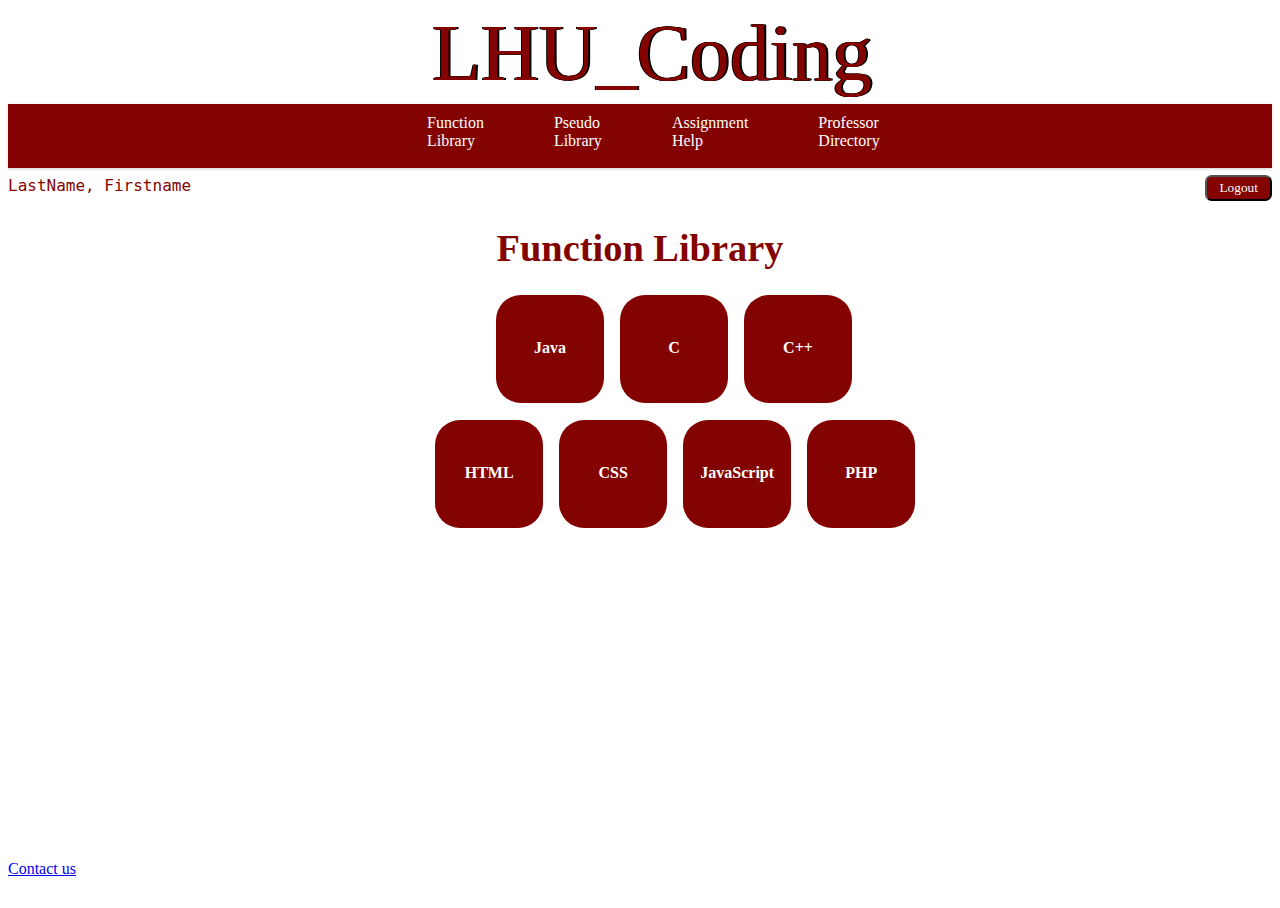
<file: function_library/index.html>
<!DOCTYPE HTML>
<html>
<head>
<title>LHU Coding</title>
<link rel="stylesheet" href="\..\stylesheet.css">
<link rel="stylesheet" href="css\functionLibrary.css">
 
</head>
<body>
    <div class="file_wrapper">
    <header id="masthead">
            <div>
                <a href="../home/index.html" id="header_name">LHU_Coding</a>
            </div>
    </header>
    <!-- start navigation bar-->
    <div class="menu-wrap">
        <nav class="menu">
            <ul class="clearfix">
                <li><a href="../function_library/">Function</br>Library</a>
                    <ul class="sub-menu">
                        <li><a href="../subcategories/">C</a></li>
                        <li><a href="../subcategories/">C++</a></li>
                        <li><a href="../subcategories/">CSS</a></li>
                        <li><a href="../subcategories/">HTML</a></li>
                        <li><a href="../subcategories/">Java</a></li>
                        <li><a href="../subcategories/">JavaScript</a></li>
                        <li><a href="../subcategories/">Php</a></li>
                    </ul>
                </li>
                <li><a href="../pseudo_library/">Pseudo</br>Library</a>
                    <ul class="sub-menu">
                        <li><a href="../subcategories/">Algorithms</a></li>
                        <li><a href="../subcategories/">Data Structures</a></li>
                        <li><a href="../subcategories/">Design Patterns</a></li>
                        <li><a href="../subcategories/">Math Formulas</a></li>
                    </ul>
                </li>
                <li><a href="#">Assignment</br>Help</a>
                    <!-- Drop menu for later itiration

                    <ul class="sub-menu">
                        <li><a href="#">Programming 1</a></li>
                        <li><a href="#">Programming 2</a></li>
                        <li><a href="#">Data Structures/Algorythms</a></li>
                        <li><a href="#">App Development</a></li>
                    </ul>

                    -->
                </li>
                <li><a href="#">Professor</br>Directory</a></li>
            </ul>
        </nav>
    </div>
    <!-- end navigation bar-->
    <!----- Start status bar ----->
    <div class="status_bar">
        <p id="user_name">LastName, Firstname</p>
        <button id="logout_button">Logout</button>
    </div>
    <!----- End status bar ----->
    <!-- main content goes here -->
    <div class="main_content">
        <!-- Start Content Title -->
        <div class = main_cat_title>
			<h1>Function Library</h1>
		</div>
		<!-- Start Content Title -->
		<!-- Start Upper Layer -->
			<div class = upper_boxes>
				<div class = box_link1><a href="../subcategories/"><p class = "function_text">Java</p></a></div>
				<div class = box_link2><a href="../subcategories/"><p class = "function_text">C</p></a></div>
				<div class = box_link3><a href="../subcategories/"><p class = "function_text">C++</p></a></div>
			</div>
			<!-- END Upper Layer -->
			<!-- Start Lower Layer -->
			<div class = lower_boxes>
				<div class = box_link4><a href="../subcategories/"><p class = "function_text">HTML</p></a></div>
				<div class = box_link5><a href="../subcategories/"><p class = "function_text">CSS</p></a></div>
				<div class = box_link6><a href="../subcategories/"><p class = "function_text">JavaScript</p></a></div>
				<div class = box_link7><a href="../subcategories/"><p class = "function_text">PHP</p></a></div>
			</div>
			<!-- END Lower Layer -->
        
    </div>
    <!-- main content ends here -->
    <div class="push_footer"></div>
    </div>
    <footer id="footer">
        <p><a href="mailto:asm3214@lhup.edu?Subject=Interested%20in%20you" target="_top">Contact us</a></p>
    </footer>
</body>    
</html>
</file>
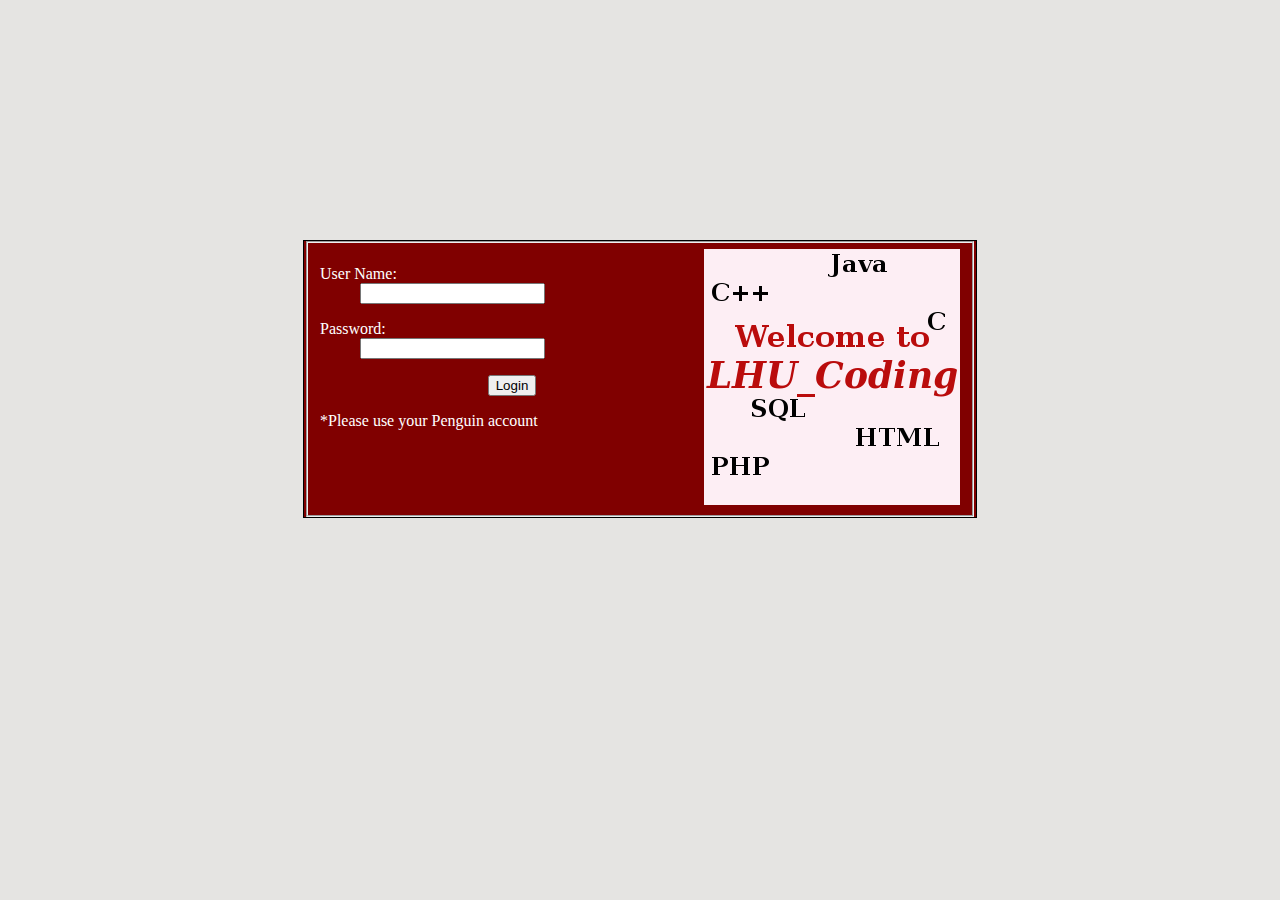
<file: login/index.html>
<!DOCTYPE html>
<html>
    <head>
    	<link type="text/css" rel="stylesheet" href="css/login.css" />
    	<title>Login</title>
    </head>
    <body>
        <div id="main">
    	   <!-- Do not change the form action or method its for the back end-->
    	   <div class = "loginBox">
                <form action="php/test.php" method="POST">
                    <fieldset>
                        <img align="right" src="LHU_Coding.png" alt="LHU_Coding">
                            <dl>
                                <dt>User Name:</dt>
                                <dd>
                                    <input id="UN" type="text" name="UN">
                                </dd>
                            </dl>
                            <dl>
                                <dt>Password:</dt>
                                <dd>
                                    <input id="PW" type="password" name="PW">
                                </dd>
                            </dl>
                            <center><input type="submit" value="Login"></center>
                            <p>*Please use your Penguin account</p>
                    </fieldset>
                </form>
            </div>
        </div>
    </body>
</html>
</file>
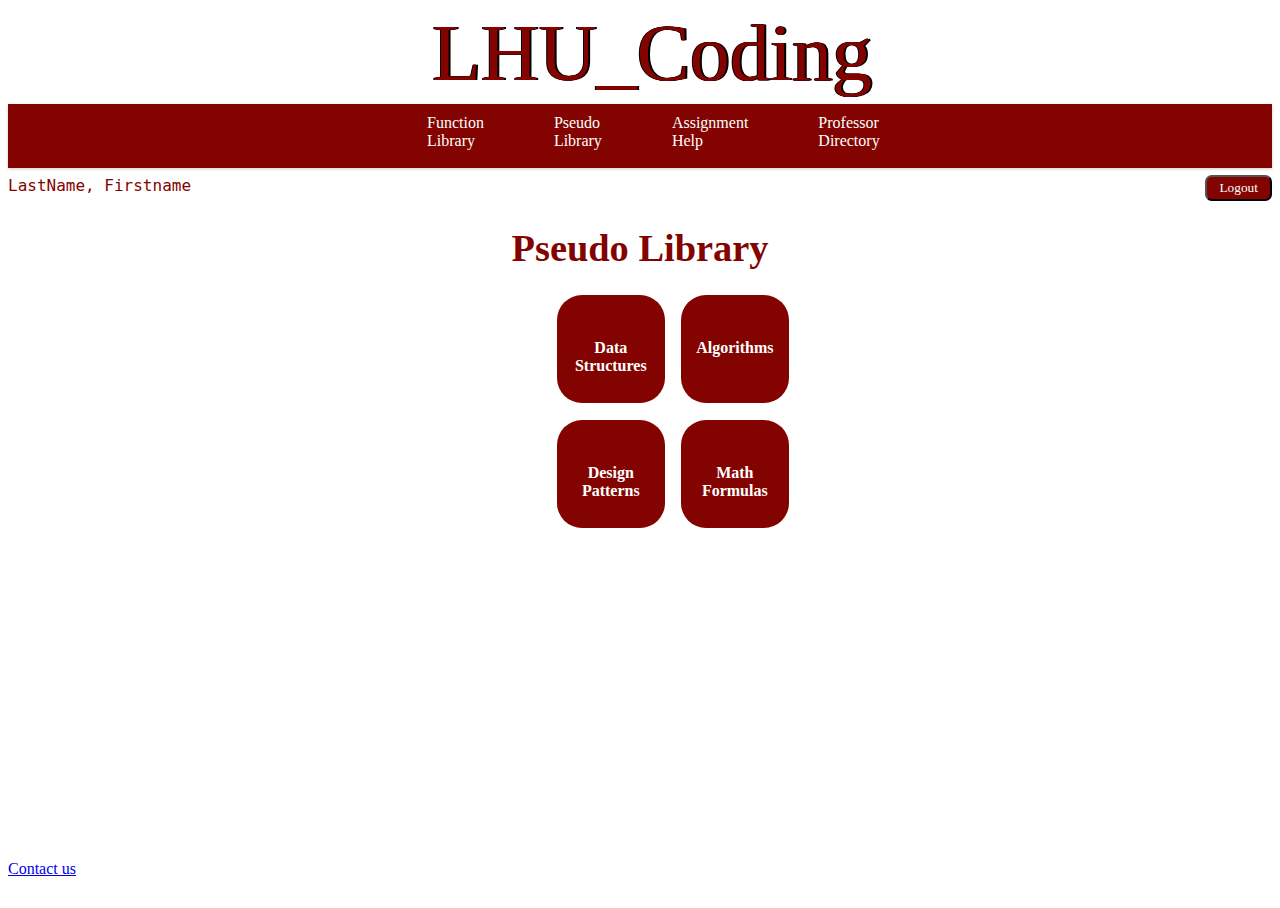
<file: pseudo_library/index.html>
<!DOCTYPE HTML>
<html>
<head>
<title>LHU Coding</title>
<link rel="stylesheet" href="\..\stylesheet.css">
<link rel="stylesheet" href="css\pseudoLibrary.css">
 
</head>
<body>
    <div class="file_wrapper">
    <header id="masthead">
            <div>
                <a href="../home/index.html" id="header_name">LHU_Coding</a>
            </div>
    </header>
    <!-- start navigation bar-->
    <div class="menu-wrap">
        <nav class="menu">
            <ul class="clearfix">
                <li><a href="../function_library/">Function</br>Library</a>
                    <ul class="sub-menu">
                        <li><a href="../subcategories/">C</a></li>
                        <li><a href="../subcategories/">C++</a></li>
                        <li><a href="../subcategories/">CSS</a></li>
                        <li><a href="../subcategories/">HTML</a></li>
                        <li><a href="../subcategories/">Java</a></li>
                        <li><a href="../subcategories/">JavaScript</a></li>
                        <li><a href="../subcategories/">Php</a></li>
                    </ul>
                </li>
                <li><a href="../pseudo_library/">Pseudo</br>Library</a>
                    <ul class="sub-menu">
                        <li><a href="../subcategories/">Algorithms</a></li>
                        <li><a href="../subcategories/">Data Structures</a></li>
                        <li><a href="../subcategories/">Design Patterns</a></li>
                        <li><a href="../subcategories/">Math Formulas</a></li>
                    </ul>
                </li>
                <li><a href="#">Assignment</br>Help</a>
                    <!-- Drop menu for later itiration

                    <ul class="sub-menu">
                        <li><a href="#">Programming 1</a></li>
                        <li><a href="#">Programming 2</a></li>
                        <li><a href="#">Data Structures/Algorythms</a></li>
                        <li><a href="#">App Development</a></li>
                    </ul>

                    -->
                </li>
                <li><a href="#">Professor</br>Directory</a></li>
            </ul>
        </nav>
    </div>
    <!-- end navigation bar-->
    <!----- Start status bar ----->
    <div class="status_bar">
        <p id="user_name">LastName, Firstname</p>
        <button id="logout_button">Logout</button>
    </div>       
    <!----- End status bar ----->
    <!-- main content goes here -->
    <div class="main_content">
        <!-- Start Content Title -->
        <div class = main_cat_title>
		<h1>Pseudo Library</h1>
		</div>
		<!-- END Content Title -->
		<!-- Start Upper Layer -->
			<div class = upper_boxes>
				<div class = box_link8><a href="../subcategories/"><p class = "function_text">Data Structures</p></a></div>
				<div class = box_link9><a href="../subcategories/"><p class = "function_text">Algorithms</p></a></div>
			</div>
			<!-- END Upper Layer -->
			<!-- Start Lower Layer -->
			<div class = lower_boxes>
				<div class = box_link10><a href="../subcategories/"><p class = "function_text">Design Patterns</p></a></div>
				<div class = box_link11><a href="../subcategories/"><p class = "function_text">Math Formulas</p></a></div>
			</div>
			<!-- END Lower Layer -->
        
    </div>
    <!-- main content ends here -->
    <div class="push_footer"></div>
    </div>
    <footer id="footer">
        <p><a href="mailto:asm3214@lhup.edu?Subject=Interested%20in%20you" target="_top">Contact us</a></p>
    </footer>
</body>    
</html>
</file>
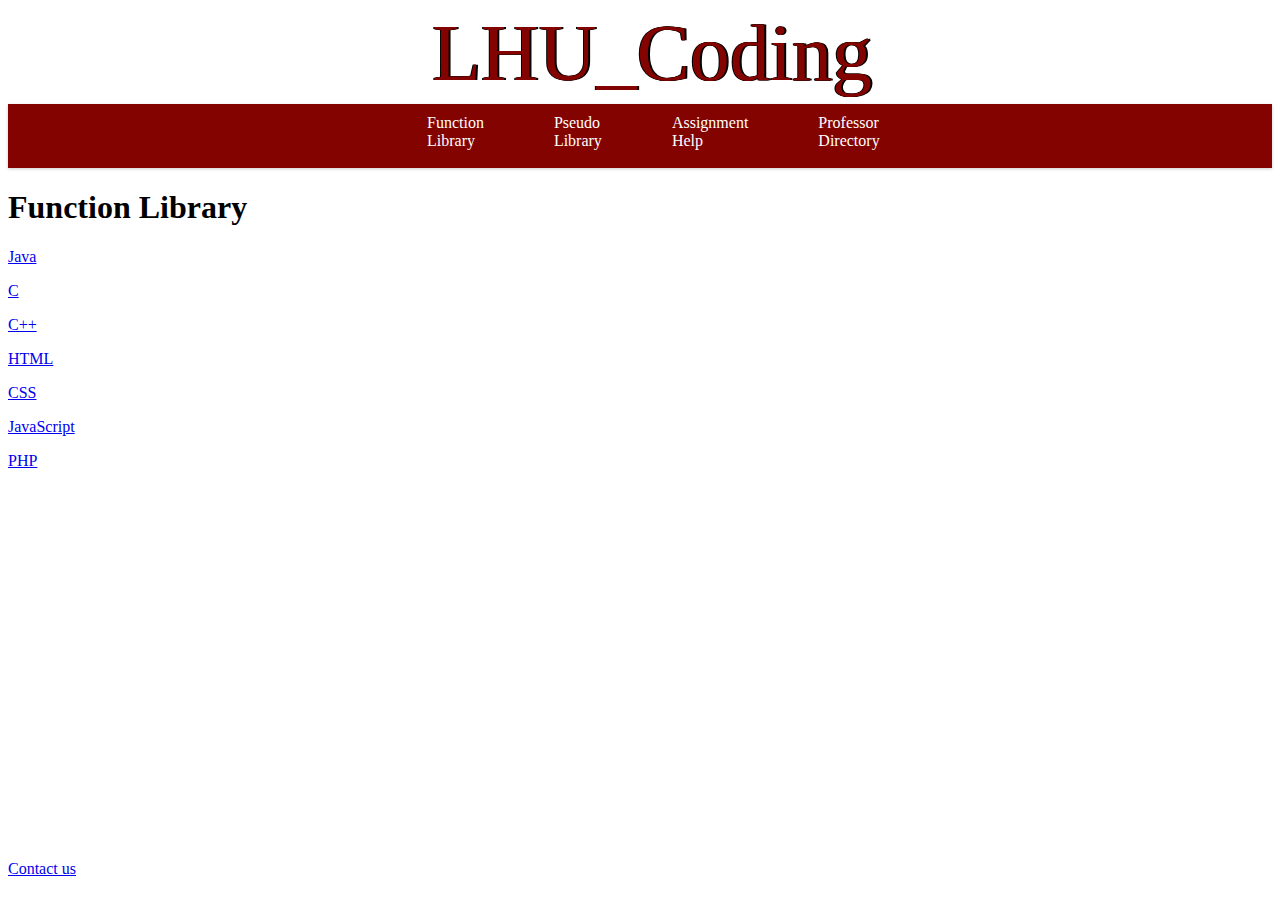
<file: functionLibrary.html>
<!DOCTYPE HTML>
<html>
<head>
<title>LHU Coding</title>
<link rel="stylesheet" href="stylesheet.css">
 
</head>
<body>
    <div class="file_wrapper">
    <header id="masthead">
            <div>
                <a href="index.html" id="header_name">LHU_Coding</a>
            </div>
    </header>
    <!-- start navigation bar-->
    <div class="menu-wrap">
        <nav class="menu">
            <ul class="clearfix">
                <li><a href="functionLibrary.html">Function</br>Library</a>
                    <ul class="sub-menu">
                        <li><a href="#">C</a></li>
                        <li><a href="#">C++</a></li>
                        <li><a href="#">CSS</a></li>
                        <li><a href="#">HTML</a></li>
                        <li><a href="#">Java</a></li>
                        <li><a href="#">JavaScript</a></li>
                        <li><a href="#">Php</a></li>
                    </ul>
                </li>
                <li><a href="pseudoLibrary.html">Pseudo</br>Library</a>
                    <ul class="sub-menu">
                        <li><a href="#">Algorithms</a></li>
                        <li><a href="#">Data Structures</a></li>
                        <li><a href="#">Design Patterns</a></li>
                        <li><a href="#">Math Formulas</a></li>
                    </ul>
                </li>
                <li><a href="#">Assignment</br>Help</a>
                    <!-- Drop menu for later itiration

                    <ul class="sub-menu">
                        <li><a href="#">Programming 1</a></li>
                        <li><a href="#">Programming 2</a></li>
                        <li><a href="#">Data Structures/Algorythms</a></li>
                        <li><a href="#">App Development</a></li>
                    </ul>

                    -->
                </li>
                <li><a href="#">Professor</br>Directory</a></li>
            </ul>
        </nav>
    </div>
    <!-- end navigation bar-->
    <!-- main content goes here -->
    <div class="main_content">
        <!-- Start Content Title -->
        <div class = main_cat_title>
			<h1>Function Library</h1>
		</div>
		<!-- Start Content Title -->
		<!-- Start Upper Layer -->
			<div class = upper_boxes>
				<div class = box_link1><a href="#"><p class = "function_text">Java</p></a></div>
				<div class = box_link2><a href="#"><p class = "function_text">C</p></a></div>
				<div class = box_link3><a href="#"><p class = "function_text">C++</p></a></div>
			</div>
			<!-- END Upper Layer -->
			<!-- Start Lower Layer -->
			<div class = lower_boxes>
				<div class = box_link4><a href="#"><p class = "function_text">HTML</p></a></div>
				<div class = box_link5><a href="#"><p class = "function_text">CSS</p></a></div>
				<div class = box_link6><a href="#"><p class = "function_text">JavaScript</p></a></div>
				<div class = box_link7><a href="#"><p class = "function_text">PHP</p></a></div>
			</div>
			<!-- END Lower Layer -->
        
    </div>
    <!-- main content ends here -->
    <div class="push_footer"></div>
    </div>
    <footer id="footer">
        <p><a href="mailto:asm3214@lhup.edu?Subject=Interested%20in%20you" target="_top">Contact us</a></p>
    </footer>
</body>    
</html>
</file>
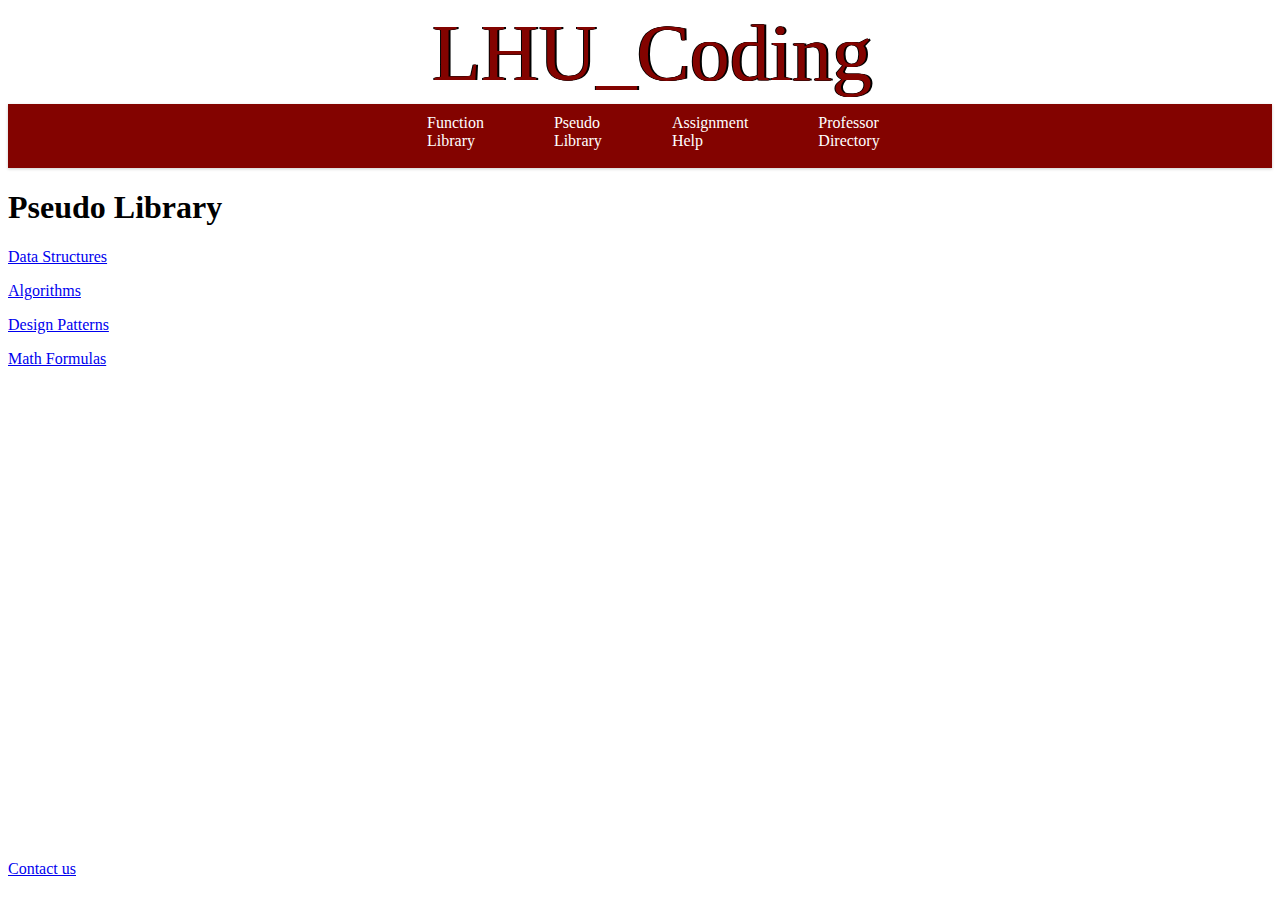
<file: pseudoLibrary.html>
<!DOCTYPE HTML>
<html>
<head>
<title>LHU Coding</title>
<link rel="stylesheet" href="stylesheet.css">
 
</head>
<body>
    <div class="file_wrapper">
    <header id="masthead">
            <div>
                <a href="index.html" id="header_name">LHU_Coding</a>
            </div>
    </header>
    <!-- start navigation bar-->
    <div class="menu-wrap">
        <nav class="menu">
            <ul class="clearfix">
                <li><a href="functionLibrary.html">Function</br>Library</a>
                    <ul class="sub-menu">
                        <li><a href="#">C</a></li>
                        <li><a href="#">C++</a></li>
                        <li><a href="#">CSS</a></li>
                        <li><a href="#">HTML</a></li>
                        <li><a href="#">Java</a></li>
                        <li><a href="#">JavaScript</a></li>
                        <li><a href="#">Php</a></li>
                    </ul>
                </li>
                <li><a href="pseudoLibrary.html">Pseudo</br>Library</a>
                    <ul class="sub-menu">
                        <li><a href="#">Algorithms</a></li>
                        <li><a href="#">Data Structures</a></li>
                        <li><a href="#">Design Patterns</a></li>
                        <li><a href="#">Math Formulas</a></li>
                    </ul>
                </li>
                <li><a href="#">Assignment</br>Help</a>
                    <!-- Drop menu for later itiration

                    <ul class="sub-menu">
                        <li><a href="#">Programming 1</a></li>
                        <li><a href="#">Programming 2</a></li>
                        <li><a href="#">Data Structures/Algorythms</a></li>
                        <li><a href="#">App Development</a></li>
                    </ul>

                    -->
                </li>
                <li><a href="#">Professor</br>Directory</a></li>
            </ul>
        </nav>
    </div>
    <!-- end navigation bar-->
    <!-- main content goes here -->
    <div class="main_content">
        <!-- Start Content Title -->
        <div class = main_cat_title>
		<h1>Pseudo Library</h1>
		</div>
		<!-- END Content Title -->
		<!-- Start Upper Layer -->
			<div class = upper_boxes>
				<div class = box_link8><a href="#"><p class = "function_text">Data Structures</p></a></div>
				<div class = box_link9><a href="#"><p class = "function_text">Algorithms</p></a></div>
			</div>
			<!-- END Upper Layer -->
			<!-- Start Lower Layer -->
			<div class = lower_boxes>
				<div class = box_link10><a href="#"><p class = "function_text">Design Patterns</p></a></div>
				<div class = box_link11><a href="#"><p class = "function_text">Math Formulas</p></a></div>
			</div>
			<!-- END Lower Layer -->
        
    </div>
    <!-- main content ends here -->
    <div class="push_footer"></div>
    </div>
    <footer id="footer">
        <p><a href="mailto:asm3214@lhup.edu?Subject=Interested%20in%20you" target="_top">Contact us</a></p>
    </footer>
</body>    
</html>
</file>
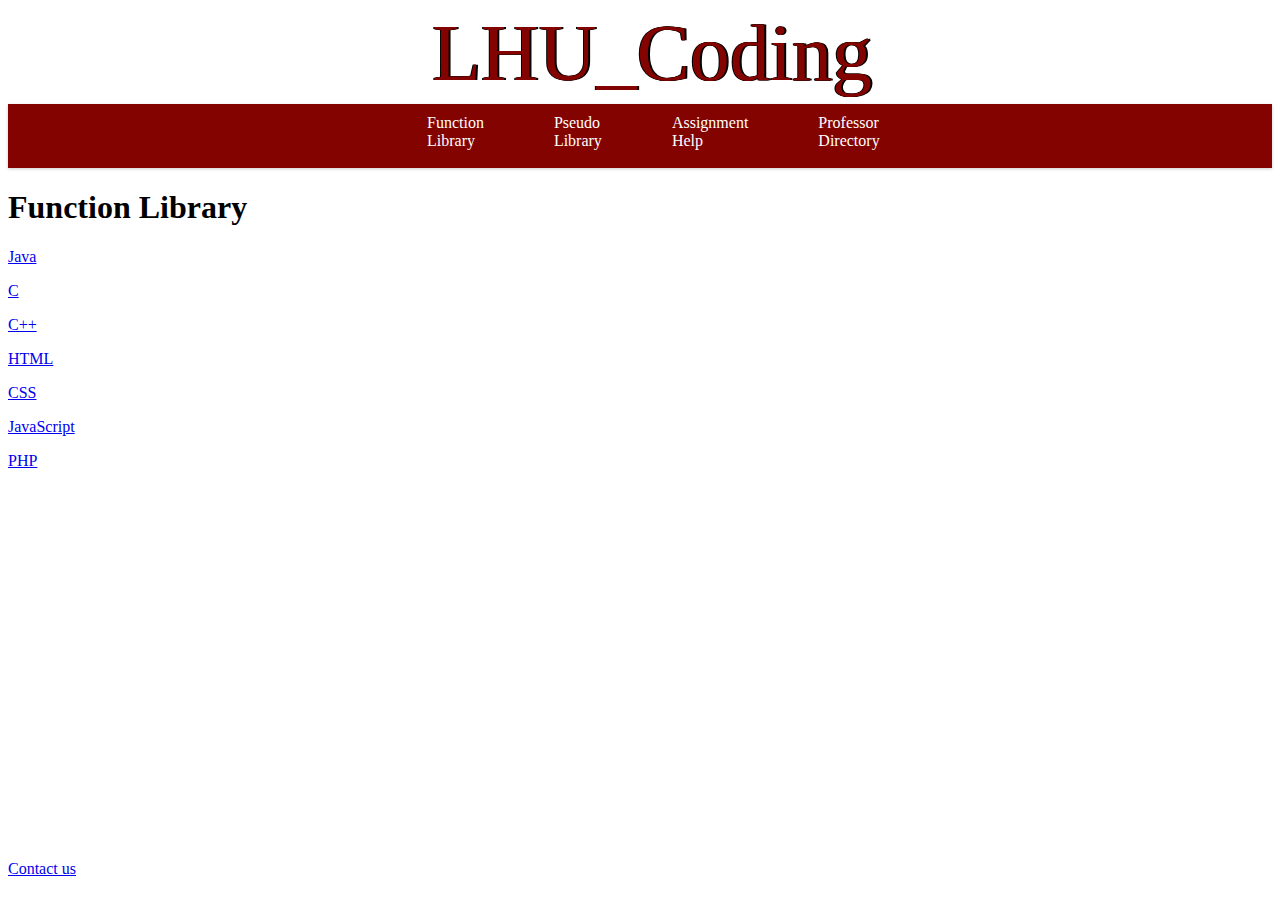
<file: function_library/functionLibrary.html>
<!DOCTYPE HTML>
<html>
<head>
<title>LHU Coding</title>
<link rel="stylesheet" href="..\stylesheet.css">
 
</head>
<body>
    <div class="file_wrapper">
    <header id="masthead">
            <div>
                <a href="index.html" id="header_name">LHU_Coding</a>
            </div>
    </header>
    <!-- start navigation bar-->
    <div class="menu-wrap">
        <nav class="menu">
            <ul class="clearfix">
                <li><a href="functionLibrary.html">Function</br>Library</a>
                    <ul class="sub-menu">
                        <li><a href="#">C</a></li>
                        <li><a href="#">C++</a></li>
                        <li><a href="#">CSS</a></li>
                        <li><a href="#">HTML</a></li>
                        <li><a href="#">Java</a></li>
                        <li><a href="#">JavaScript</a></li>
                        <li><a href="#">Php</a></li>
                    </ul>
                </li>
                <li><a href="pseudoLibrary.html">Pseudo</br>Library</a>
                    <ul class="sub-menu">
                        <li><a href="#">Algorithms</a></li>
                        <li><a href="#">Data Structures</a></li>
                        <li><a href="#">Design Patterns</a></li>
                        <li><a href="#">Math Formulas</a></li>
                    </ul>
                </li>
                <li><a href="#">Assignment</br>Help</a>
                    <!-- Drop menu for later itiration

                    <ul class="sub-menu">
                        <li><a href="#">Programming 1</a></li>
                        <li><a href="#">Programming 2</a></li>
                        <li><a href="#">Data Structures/Algorythms</a></li>
                        <li><a href="#">App Development</a></li>
                    </ul>

                    -->
                </li>
                <li><a href="#">Professor</br>Directory</a></li>
            </ul>
        </nav>
    </div>
    <!-- end navigation bar-->
    <!-- main content goes here -->
    <div class="main_content">
        <!-- Start Content Title -->
        <div class = main_cat_title>
			<h1>Function Library</h1>
		</div>
		<!-- Start Content Title -->
		<!-- Start Upper Layer -->
			<div class = upper_boxes>
				<div class = box_link1><a href="#"><p class = "function_text">Java</p></a></div>
				<div class = box_link2><a href="#"><p class = "function_text">C</p></a></div>
				<div class = box_link3><a href="#"><p class = "function_text">C++</p></a></div>
			</div>
			<!-- END Upper Layer -->
			<!-- Start Lower Layer -->
			<div class = lower_boxes>
				<div class = box_link4><a href="#"><p class = "function_text">HTML</p></a></div>
				<div class = box_link5><a href="#"><p class = "function_text">CSS</p></a></div>
				<div class = box_link6><a href="#"><p class = "function_text">JavaScript</p></a></div>
				<div class = box_link7><a href="#"><p class = "function_text">PHP</p></a></div>
			</div>
			<!-- END Lower Layer -->
        
    </div>
    <!-- main content ends here -->
    <div class="push_footer"></div>
    </div>
    <footer id="footer">
        <p><a href="mailto:asm3214@lhup.edu?Subject=Interested%20in%20you" target="_top">Contact us</a></p>
    </footer>
</body>    
</html>
</file>
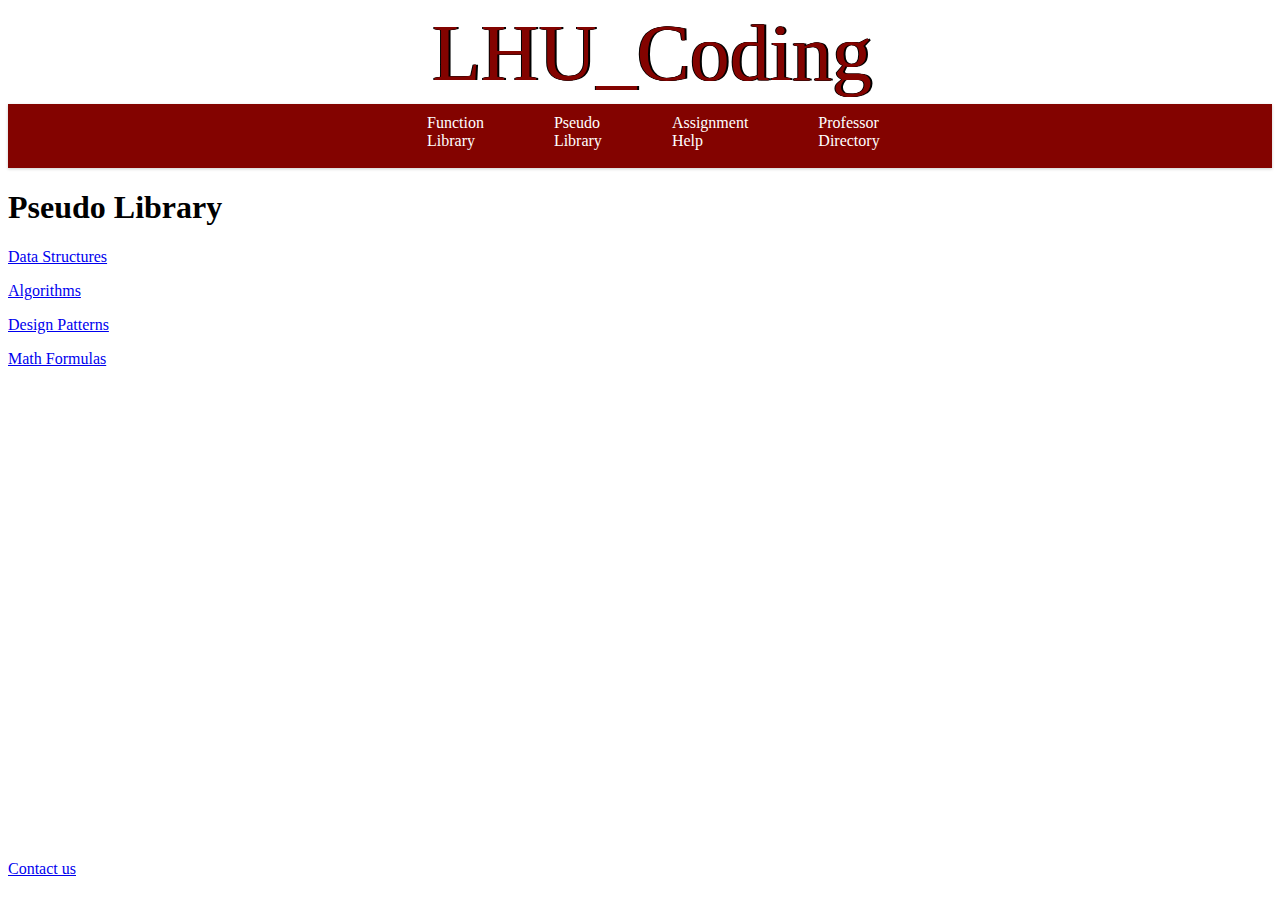
<file: pseudo_library/pseudoLibrary.html>
<!DOCTYPE HTML>
<html>
<head>
<title>LHU Coding</title>
<link rel="stylesheet" href="\..\stylesheet.css">
 
</head>
<body>
    <div class="file_wrapper">
    <header id="masthead">
            <div>
                <a href="index.html" id="header_name">LHU_Coding</a>
            </div>
    </header>
    <!-- start navigation bar-->
    <div class="menu-wrap">
        <nav class="menu">
            <ul class="clearfix">
                <li><a href="functionLibrary.html">Function</br>Library</a>
                    <ul class="sub-menu">
                        <li><a href="#">C</a></li>
                        <li><a href="#">C++</a></li>
                        <li><a href="#">CSS</a></li>
                        <li><a href="#">HTML</a></li>
                        <li><a href="#">Java</a></li>
                        <li><a href="#">JavaScript</a></li>
                        <li><a href="#">Php</a></li>
                    </ul>
                </li>
                <li><a href="pseudoLibrary.html">Pseudo</br>Library</a>
                    <ul class="sub-menu">
                        <li><a href="#">Algorithms</a></li>
                        <li><a href="#">Data Structures</a></li>
                        <li><a href="#">Design Patterns</a></li>
                        <li><a href="#">Math Formulas</a></li>
                    </ul>
                </li>
                <li><a href="#">Assignment</br>Help</a>
                    <!-- Drop menu for later itiration

                    <ul class="sub-menu">
                        <li><a href="#">Programming 1</a></li>
                        <li><a href="#">Programming 2</a></li>
                        <li><a href="#">Data Structures/Algorythms</a></li>
                        <li><a href="#">App Development</a></li>
                    </ul>

                    -->
                </li>
                <li><a href="#">Professor</br>Directory</a></li>
            </ul>
        </nav>
    </div>
    <!-- end navigation bar-->
    <!-- main content goes here -->
    <div class="main_content">
        <!-- Start Content Title -->
        <div class = main_cat_title>
		<h1>Pseudo Library</h1>
		</div>
		<!-- END Content Title -->
		<!-- Start Upper Layer -->
			<div class = upper_boxes>
				<div class = box_link8><a href="#"><p class = "function_text">Data Structures</p></a></div>
				<div class = box_link9><a href="#"><p class = "function_text">Algorithms</p></a></div>
			</div>
			<!-- END Upper Layer -->
			<!-- Start Lower Layer -->
			<div class = lower_boxes>
				<div class = box_link10><a href="#"><p class = "function_text">Design Patterns</p></a></div>
				<div class = box_link11><a href="#"><p class = "function_text">Math Formulas</p></a></div>
			</div>
			<!-- END Lower Layer -->
        
    </div>
    <!-- main content ends here -->
    <div class="push_footer"></div>
    </div>
    <footer id="footer">
        <p><a href="mailto:asm3214@lhup.edu?Subject=Interested%20in%20you" target="_top">Contact us</a></p>
    </footer>
</body>    
</html>
</file>
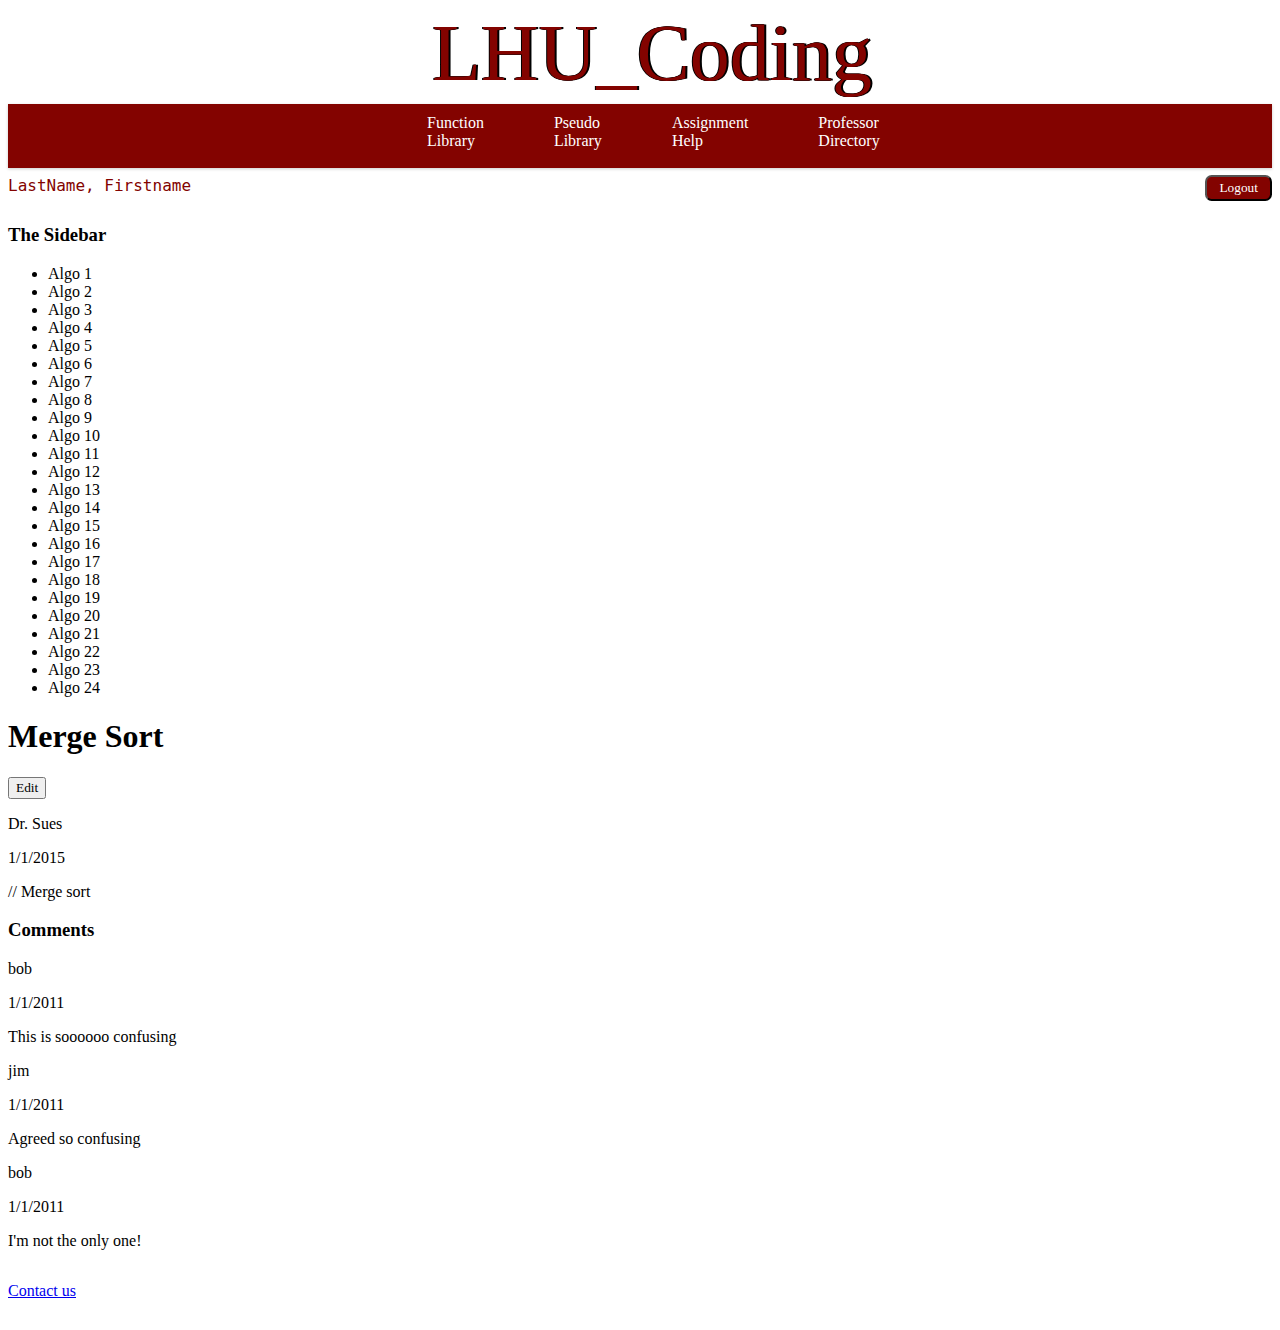
<file: subcategories/subCat.html>
<!DOCTYPE HTML>
<html>
<head>
<title>LHU Coding</title>
<link rel="stylesheet" href="../stylesheet.css">
<script src="https://code.jquery.com/jquery-1.10.2.js"></script>
<script src="js\subcat.js"></script>
</head>
<body>
    <div class="file_wrapper">
    <header id="masthead">
            <div>
                <a href="" id="header_name">LHU_Coding</a>
            </div>
    </header>
    <!-- start navigation bar-->
    <div class="menu-wrap">
        <nav class="menu">
            <ul class="clearfix">
                <li><a href="#">Function</br>Library</a>
                    <ul class="sub-menu">
                        <li><a href="#">C</a></li>
                        <li><a href="#">C++</a></li>
                        <li><a href="#">CSS</a></li>
                        <li><a href="#">HTML</a></li>
                        <li><a href="#">Java</a></li>
                        <li><a href="#">JavaScript</a></li>
                        <li><a href="#">Php</a></li>
                    </ul>
                </li>
                <li><a href="#">Pseudo</br>Library</a>
                    <ul class="sub-menu">
                        <li><a href="#">Algorithms</a></li>
                        <li><a href="#">Data Structures</a></li>
                        <li><a href="#">Design Patterns</a></li>
                        <li><a href="#">Math Formulas</a></li>
                    </ul>
                </li>
                <li><a href="#">Assignment</br>Help</a>
                    <!-- Drop menu for later itiration

                    <ul class="sub-menu">
                        <li><a href="#">Programming 1</a></li>
                        <li><a href="#">Programming 2</a></li>
                        <li><a href="#">Data Structures/Algorythms</a></li>
                        <li><a href="#">App Development</a></li>
                    </ul>

                    -->
                </li>
                <li><a href="#">Professor</br>Directory</a></li>
            </ul>
        </nav>
    </div>
    <!---- end navigation bar ---->

    <!----- Start status bar ----->

    <div class="status_bar">
        <p id="user_name">LastName, Firstname</p>
        <button id="logout_button">Logout</button>
    </div>
        

    <!----- End status bar ----->

    <!-- main content goes here -->
    <div class="main_content">
        
        <div id="main_content_wrap">
            <div id="sidebar">
                <div id="sidebar_header">
                     <h3>The Sidebar</h3>
                </div> 
                <div class="sidebar_list">
                    <ul class="sidebar_list_item">
                    </ul>
                    
                </div>
            </div>
            <div class="title">
                <h1 class="title_name">Title</h1>
                <button id="edit_button">Edit</button>
                
            </div>
            <div id="post_wrap">
                <div class="post_title">
                    <p class="post_title_prof"> Professor</p>
                    <p class="post_title_date"> Post Date</p>
                </div>
                <div class="post_content">
                    <p>This is what the code will look like when it is inserted into the page.</p>
                </div>
            </div>
            <div id="comment">
                <h3 id="comment_name"> Comments</h3>
            </div>
            <div id="comment_wrap">
                <div class="post_title">
                    <p class="comment_title_prof"> User</p>
                    <p class="comment_title_date"> Comment Date</p>
                </div>
                <div class="comment_content">
                    <p>This </p>
                </div>
            </div>
        </div>
        
    </div>
    <!-- main content ends here -->
    <div class="push_footer"></div>
    </div>
    <footer id="footer">
        <p><a href="mailto:asm3214@lhup.edu?Subject=Interested%20in%20you" target="_top">Contact us</a></p>
    </footer>
</body>    
</html>
</file>
<file: login/css/login.css>
body {
    max-width: 60em;
    margin-left: auto;
    margin-right: auto;
    margin-top: 15em;
    margin-bottom: auto;
	background-color: #E5E4E2;
}

.loginBox {
	background-color: maroon;
	border: 1px solid black;
	margin-left: auto;
	margin-right: auto;
	color: white;
	width: 70%
}
</file>
<file: stylesheet.css>
body {
    background: #ffffff;
}

* {
    font-family: serif
}

.main_content{
    width: 100%;
    min-width: 36em;
    margin-top: 1em;
}

.clearfix:after {
    display: block;
    clear: both;
}

/*----- START Navigation Style -----*/

.menu-wrap {
    width:100%;
    min-width: 36em;
    height: 4em;
    box-shadow:0px 1px 3px rgba(0,0,0,0.2);
    background:#830300;
}
 
.menu {
    max-width:36em;
    margin:0px auto;
}
 
.menu li {
    margin:0px;
    list-style:none;
}
 
.menu a {
    transition:all linear 0.15s;
    color: #ffffff;
    text-decoration: none;
}
 
.menu li:hover > a, .menu .current-item > a {
    text-decoration:none;
    font-size: 110%;
}
 
/*----- Top Level -----*/
.menu > ul > li {
    float:left;
    display:inline-block;
    position:relative;
    font-size:100%;
    background: #830300;
}
 
.menu > ul > li > a {
    padding:10px 35px;
    display:inline-block;
}
 
.menu > ul > li:hover > a, .menu > ul > .current-item > a {
    background:#DC143C;
}

/*---- Bottom Level ----*/

.sub-menu {
    width: 160%;
    padding: 5px 0px;
    position: absolute;
    top: 100%;
    left: 0px;
    z-index: -1;
    opacity: -1;
    transition: opacity linear 0.15s;
    border-top: .2em solid #ffffff;
    background: #830300;
}

.menu li:hover .sub-menu {
    z-index: 1;
    opacity: 1;
}

.sub-menu li {
    display:block;
    font-size:16px;
}
 
.sub-menu li a {
    padding:10px 30px;
    display:block;
    font-size: 16px;
}

.sub-menu li a:hover {
    background:#DC143C;
    font-size: 17.5px;
}

.sub-menu .current-item a {
    background:#DC143C;
    font-size: 16;
}

/*-- END Navigation Style --*/

/*------ START Header ------*/

#masthead{
    max-width: 26em;
    height: 5em;
    margin: 0px auto;
}

#header_name {
    font-family: serif;
    font-size: 5em;
    color: #830300;
    text-shadow: -1px 0 black, 0 0 black, 2px 0 black, 0 -.5px black;
    text-decoration: none;
}

@media only screen and (max-width: 30em){
    #header_name{font-size: 16.5vw;}
}
    
/*-------- END Header -------*/

/*------- START STATUS ------*/

.status_bar{
    height: 2em;
    margin-bottom: 1.5em;
}

#user_name{
    font-family: Monaco, Consolas, "Andale Mono", "DejaVu Sans Mono", monospace;
    color: #830300;
    float: left;
    margin: .5em 0 .5em 0;
}

#logout_button{
    float: right;
    margin: .5em 0 .5em 0;
    border-radius: .5em;
    background-color: #830300;
    width: 5em;
    height: 2em;
    color: #ffffff;
}

/*-------- END STATUS -------*/

/*--- START Sticky Footer ---*/

html, body {
    height: 100%;
}

.file_wrapper {
    min-height: 100%;
    height: auto !important;
    height: 100%;
    margin: 0 auto -4em;
}

.footer, .push_footer {
    height: 4em;
}

/*---- END Sticky Footer ----*/
</file>
